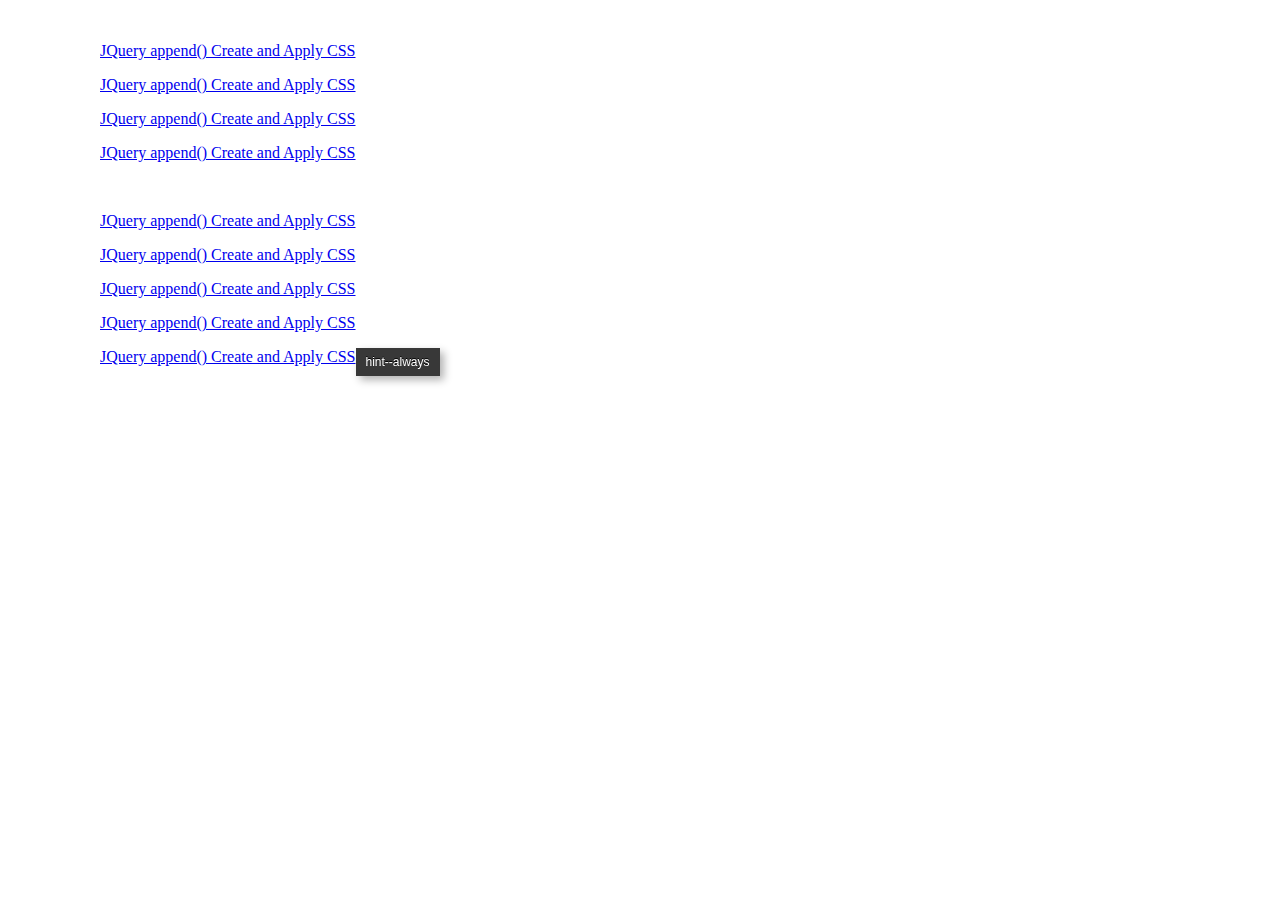
<file: data/hint/demo.html>
<html>
<head>
    <link rel="stylesheet" href="hint.css">
</head>
<body style="margin-left:100px">

<br />
<p> <a href="#" class="hint hint--top" data-hint="hint--top">JQuery append() Create and Apply CSS</a> </p>

<p> <a href="#" class="hint hint--bottom" data-hint="hint--bottom">JQuery append() Create and Apply CSS</a> </p>

<p> <a href="#" class="hint hint--right" data-hint="hint--right">JQuery append() Create and Apply CSS</a> </p>

<p> <a href="#" class="hint hint--left" data-hint="hint--left">JQuery append() Create and Apply CSS</a> </p>

<br />

<p> <a href="#" class="hint hint--warning" data-hint="hint--warning">JQuery append() Create and Apply CSS</a> </p>

<p> <a href="#" class="hint hint--error" data-hint="hint--error">JQuery append() Create and Apply CSS</a> </p>

<p> <a href="#" class="hint hint--info" data-hint="hint--info">JQuery append() Create and Apply CSS</a> </p>

<p> <a href="#" class="hint hint--success" data-hint="hint--success">JQuery append() Create and Apply CSS</a> </p>

<p> <a href="#" class="hint hint--always" data-hint="hint--always">JQuery append() Create and Apply CSS</a> </p>

</body>
</html>
<!--
文章来源：很酷的鼠标提示插件Hint.css【纯css实现】
http://www.webkaka.com/tutorial/js/2019/083169/
//-->
</file>
<file: data/hint/hint.css>
/*! Hint.css - v2.6.0 - 2019-04-27
* http://kushagragour.in/lab/hint/
* Copyright (c) 2019 Kushagra Gour */

/*-------------------------------------*\
	HINT.css - A CSS tooltip library
\*-------------------------------------*/
/**
 * HINT.css is a tooltip library made in pure CSS.
 *
 * Source: https://github.com/chinchang/hint.css
 * Demo: http://kushagragour.in/lab/hint/
 *
 */
/**
 * source: hint-core.scss
 *
 * Defines the basic styling for the tooltip.
 * Each tooltip is made of 2 parts:
 * 	1) body (:after)
 * 	2) arrow (:before)
 *
 * Classes added:
 * 	1) hint
 */
[class*="hint--"] {
  position: relative;
  display: inline-block;
  /**
	 * tooltip arrow
	 */
  /**
	 * tooltip body
	 */ }
  [class*="hint--"]:before, [class*="hint--"]:after {
    position: absolute;
    -webkit-transform: translate3d(0, 0, 0);
    -moz-transform: translate3d(0, 0, 0);
    transform: translate3d(0, 0, 0);
    visibility: hidden;
    opacity: 0;
    z-index: 1000000;
    pointer-events: none;
    -webkit-transition: 0.3s ease;
    -moz-transition: 0.3s ease;
    transition: 0.3s ease;
    -webkit-transition-delay: 0ms;
    -moz-transition-delay: 0ms;
    transition-delay: 0ms; }
  [class*="hint--"]:hover:before, [class*="hint--"]:hover:after {
    visibility: visible;
    opacity: 1; }
  [class*="hint--"]:hover:before, [class*="hint--"]:hover:after {
    -webkit-transition-delay: 100ms;
    -moz-transition-delay: 100ms;
    transition-delay: 100ms; }
  [class*="hint--"]:before {
    content: '';
    position: absolute;
    background: transparent;
    border: 6px solid transparent;
    z-index: 1000001; }
  [class*="hint--"]:after {
    background: #383838;
    color: white;
    padding: 8px 10px;
    font-size: 12px;
    font-family: "Helvetica Neue", Helvetica, Arial, sans-serif;
    line-height: 12px;
    white-space: nowrap; }
  [class*="hint--"][aria-label]:after {
    content: attr(aria-label); }
  [class*="hint--"][data-hint]:after {
    content: attr(data-hint); }

[aria-label='']:before, [aria-label='']:after,
[data-hint='']:before,
[data-hint='']:after {
  display: none !important; }

/**
 * source: hint-position.scss
 *
 * Defines the positoning logic for the tooltips.
 *
 * Classes added:
 * 	1) hint--top
 * 	2) hint--bottom
 * 	3) hint--left
 * 	4) hint--right
 */
/**
 * set default color for tooltip arrows
 */
.hint--top-left:before {
  border-top-color: #383838; }

.hint--top-right:before {
  border-top-color: #383838; }

.hint--top:before {
  border-top-color: #383838; }

.hint--bottom-left:before {
  border-bottom-color: #383838; }

.hint--bottom-right:before {
  border-bottom-color: #383838; }

.hint--bottom:before {
  border-bottom-color: #383838; }

.hint--left:before {
  border-left-color: #383838; }

.hint--right:before {
  border-right-color: #383838; }

/**
 * top tooltip
 */
.hint--top:before {
  margin-bottom: -11px; }

.hint--top:before, .hint--top:after {
  bottom: 100%;
  left: 50%; }

.hint--top:before {
  left: calc(50% - 6px); }

.hint--top:after {
  -webkit-transform: translateX(-50%);
  -moz-transform: translateX(-50%);
  transform: translateX(-50%); }

.hint--top:hover:before {
  -webkit-transform: translateY(-8px);
  -moz-transform: translateY(-8px);
  transform: translateY(-8px); }

.hint--top:hover:after {
  -webkit-transform: translateX(-50%) translateY(-8px);
  -moz-transform: translateX(-50%) translateY(-8px);
  transform: translateX(-50%) translateY(-8px); }

/**
 * bottom tooltip
 */
.hint--bottom:before {
  margin-top: -11px; }

.hint--bottom:before, .hint--bottom:after {
  top: 100%;
  left: 50%; }

.hint--bottom:before {
  left: calc(50% - 6px); }

.hint--bottom:after {
  -webkit-transform: translateX(-50%);
  -moz-transform: translateX(-50%);
  transform: translateX(-50%); }

.hint--bottom:hover:before {
  -webkit-transform: translateY(8px);
  -moz-transform: translateY(8px);
  transform: translateY(8px); }

.hint--bottom:hover:after {
  -webkit-transform: translateX(-50%) translateY(8px);
  -moz-transform: translateX(-50%) translateY(8px);
  transform: translateX(-50%) translateY(8px); }

/**
 * right tooltip
 */
.hint--right:before {
  margin-left: -11px;
  margin-bottom: -6px; }

.hint--right:after {
  margin-bottom: -14px; }

.hint--right:before, .hint--right:after {
  left: 100%;
  bottom: 50%; }

.hint--right:hover:before {
  -webkit-transform: translateX(8px);
  -moz-transform: translateX(8px);
  transform: translateX(8px); }

.hint--right:hover:after {
  -webkit-transform: translateX(8px);
  -moz-transform: translateX(8px);
  transform: translateX(8px); }

/**
 * left tooltip
 */
.hint--left:before {
  margin-right: -11px;
  margin-bottom: -6px; }

.hint--left:after {
  margin-bottom: -14px; }

.hint--left:before, .hint--left:after {
  right: 100%;
  bottom: 50%; }

.hint--left:hover:before {
  -webkit-transform: translateX(-8px);
  -moz-transform: translateX(-8px);
  transform: translateX(-8px); }

.hint--left:hover:after {
  -webkit-transform: translateX(-8px);
  -moz-transform: translateX(-8px);
  transform: translateX(-8px); }

/**
 * top-left tooltip
 */
.hint--top-left:before {
  margin-bottom: -11px; }

.hint--top-left:before, .hint--top-left:after {
  bottom: 100%;
  left: 50%; }

.hint--top-left:before {
  left: calc(50% - 6px); }

.hint--top-left:after {
  -webkit-transform: translateX(-100%);
  -moz-transform: translateX(-100%);
  transform: translateX(-100%); }

.hint--top-left:after {
  margin-left: 12px; }

.hint--top-left:hover:before {
  -webkit-transform: translateY(-8px);
  -moz-transform: translateY(-8px);
  transform: translateY(-8px); }

.hint--top-left:hover:after {
  -webkit-transform: translateX(-100%) translateY(-8px);
  -moz-transform: translateX(-100%) translateY(-8px);
  transform: translateX(-100%) translateY(-8px); }

/**
 * top-right tooltip
 */
.hint--top-right:before {
  margin-bottom: -11px; }

.hint--top-right:before, .hint--top-right:after {
  bottom: 100%;
  left: 50%; }

.hint--top-right:before {
  left: calc(50% - 6px); }

.hint--top-right:after {
  -webkit-transform: translateX(0);
  -moz-transform: translateX(0);
  transform: translateX(0); }

.hint--top-right:after {
  margin-left: -12px; }

.hint--top-right:hover:before {
  -webkit-transform: translateY(-8px);
  -moz-transform: translateY(-8px);
  transform: translateY(-8px); }

.hint--top-right:hover:after {
  -webkit-transform: translateY(-8px);
  -moz-transform: translateY(-8px);
  transform: translateY(-8px); }

/**
 * bottom-left tooltip
 */
.hint--bottom-left:before {
  margin-top: -11px; }

.hint--bottom-left:before, .hint--bottom-left:after {
  top: 100%;
  left: 50%; }

.hint--bottom-left:before {
  left: calc(50% - 6px); }

.hint--bottom-left:after {
  -webkit-transform: translateX(-100%);
  -moz-transform: translateX(-100%);
  transform: translateX(-100%); }

.hint--bottom-left:after {
  margin-left: 12px; }

.hint--bottom-left:hover:before {
  -webkit-transform: translateY(8px);
  -moz-transform: translateY(8px);
  transform: translateY(8px); }

.hint--bottom-left:hover:after {
  -webkit-transform: translateX(-100%) translateY(8px);
  -moz-transform: translateX(-100%) translateY(8px);
  transform: translateX(-100%) translateY(8px); }

/**
 * bottom-right tooltip
 */
.hint--bottom-right:before {
  margin-top: -11px; }

.hint--bottom-right:before, .hint--bottom-right:after {
  top: 100%;
  left: 50%; }

.hint--bottom-right:before {
  left: calc(50% - 6px); }

.hint--bottom-right:after {
  -webkit-transform: translateX(0);
  -moz-transform: translateX(0);
  transform: translateX(0); }

.hint--bottom-right:after {
  margin-left: -12px; }

.hint--bottom-right:hover:before {
  -webkit-transform: translateY(8px);
  -moz-transform: translateY(8px);
  transform: translateY(8px); }

.hint--bottom-right:hover:after {
  -webkit-transform: translateY(8px);
  -moz-transform: translateY(8px);
  transform: translateY(8px); }

/**
 * source: hint-sizes.scss
 *
 * Defines width restricted tooltips that can span
 * across multiple lines.
 *
 * Classes added:
 * 	1) hint--small
 * 	2) hint--medium
 * 	3) hint--large
 *
 */
.hint--small:after,
.hint--medium:after,
.hint--large:after {
  white-space: normal;
  line-height: 1.4em;
  word-wrap: break-word; }

.hint--small:after {
  width: 80px; }

.hint--medium:after {
  width: 150px; }

.hint--large:after {
  width: 300px; }

/**
 * source: hint-theme.scss
 *
 * Defines basic theme for tooltips.
 *
 */
[class*="hint--"] {
  /**
	 * tooltip body
	 */ }
  [class*="hint--"]:after {
    text-shadow: 0 -1px 0px black;
    box-shadow: 4px 4px 8px rgba(0, 0, 0, 0.3); }

/**
 * source: hint-color-types.scss
 *
 * Contains tooltips of various types based on color differences.
 *
 * Classes added:
 * 	1) hint--error
 * 	2) hint--warning
 * 	3) hint--info
 * 	4) hint--success
 *
 */
/**
 * Error
 */
.hint--error:after {
  background-color: #b34e4d;
  text-shadow: 0 -1px 0px #592726; }

.hint--error.hint--top-left:before {
  border-top-color: #b34e4d; }

.hint--error.hint--top-right:before {
  border-top-color: #b34e4d; }

.hint--error.hint--top:before {
  border-top-color: #b34e4d; }

.hint--error.hint--bottom-left:before {
  border-bottom-color: #b34e4d; }

.hint--error.hint--bottom-right:before {
  border-bottom-color: #b34e4d; }

.hint--error.hint--bottom:before {
  border-bottom-color: #b34e4d; }

.hint--error.hint--left:before {
  border-left-color: #b34e4d; }

.hint--error.hint--right:before {
  border-right-color: #b34e4d; }

/**
 * Warning
 */
.hint--warning:after {
  background-color: #c09854;
  text-shadow: 0 -1px 0px #6c5328; }

.hint--warning.hint--top-left:before {
  border-top-color: #c09854; }

.hint--warning.hint--top-right:before {
  border-top-color: #c09854; }

.hint--warning.hint--top:before {
  border-top-color: #c09854; }

.hint--warning.hint--bottom-left:before {
  border-bottom-color: #c09854; }

.hint--warning.hint--bottom-right:before {
  border-bottom-color: #c09854; }

.hint--warning.hint--bottom:before {
  border-bottom-color: #c09854; }

.hint--warning.hint--left:before {
  border-left-color: #c09854; }

.hint--warning.hint--right:before {
  border-right-color: #c09854; }

/**
 * Info
 */
.hint--info:after {
  background-color: #3986ac;
  text-shadow: 0 -1px 0px #1a3c4d; }

.hint--info.hint--top-left:before {
  border-top-color: #3986ac; }

.hint--info.hint--top-right:before {
  border-top-color: #3986ac; }

.hint--info.hint--top:before {
  border-top-color: #3986ac; }

.hint--info.hint--bottom-left:before {
  border-bottom-color: #3986ac; }

.hint--info.hint--bottom-right:before {
  border-bottom-color: #3986ac; }

.hint--info.hint--bottom:before {
  border-bottom-color: #3986ac; }

.hint--info.hint--left:before {
  border-left-color: #3986ac; }

.hint--info.hint--right:before {
  border-right-color: #3986ac; }

/**
 * Success
 */
.hint--success:after {
  background-color: #458746;
  text-shadow: 0 -1px 0px #1a321a; }

.hint--success.hint--top-left:before {
  border-top-color: #458746; }

.hint--success.hint--top-right:before {
  border-top-color: #458746; }

.hint--success.hint--top:before {
  border-top-color: #458746; }

.hint--success.hint--bottom-left:before {
  border-bottom-color: #458746; }

.hint--success.hint--bottom-right:before {
  border-bottom-color: #458746; }

.hint--success.hint--bottom:before {
  border-bottom-color: #458746; }

.hint--success.hint--left:before {
  border-left-color: #458746; }

.hint--success.hint--right:before {
  border-right-color: #458746; }

/**
 * source: hint-always.scss
 *
 * Defines a persisted tooltip which shows always.
 *
 * Classes added:
 * 	1) hint--always
 *
 */
.hint--always:after, .hint--always:before {
  opacity: 1;
  visibility: visible; }

.hint--always.hint--top:before {
  -webkit-transform: translateY(-8px);
  -moz-transform: translateY(-8px);
  transform: translateY(-8px); }

.hint--always.hint--top:after {
  -webkit-transform: translateX(-50%) translateY(-8px);
  -moz-transform: translateX(-50%) translateY(-8px);
  transform: translateX(-50%) translateY(-8px); }

.hint--always.hint--top-left:before {
  -webkit-transform: translateY(-8px);
  -moz-transform: translateY(-8px);
  transform: translateY(-8px); }

.hint--always.hint--top-left:after {
  -webkit-transform: translateX(-100%) translateY(-8px);
  -moz-transform: translateX(-100%) translateY(-8px);
  transform: translateX(-100%) translateY(-8px); }

.hint--always.hint--top-right:before {
  -webkit-transform: translateY(-8px);
  -moz-transform: translateY(-8px);
  transform: translateY(-8px); }

.hint--always.hint--top-right:after {
  -webkit-transform: translateY(-8px);
  -moz-transform: translateY(-8px);
  transform: translateY(-8px); }

.hint--always.hint--bottom:before {
  -webkit-transform: translateY(8px);
  -moz-transform: translateY(8px);
  transform: translateY(8px); }

.hint--always.hint--bottom:after {
  -webkit-transform: translateX(-50%) translateY(8px);
  -moz-transform: translateX(-50%) translateY(8px);
  transform: translateX(-50%) translateY(8px); }

.hint--always.hint--bottom-left:before {
  -webkit-transform: translateY(8px);
  -moz-transform: translateY(8px);
  transform: translateY(8px); }

.hint--always.hint--bottom-left:after {
  -webkit-transform: translateX(-100%) translateY(8px);
  -moz-transform: translateX(-100%) translateY(8px);
  transform: translateX(-100%) translateY(8px); }

.hint--always.hint--bottom-right:before {
  -webkit-transform: translateY(8px);
  -moz-transform: translateY(8px);
  transform: translateY(8px); }

.hint--always.hint--bottom-right:after {
  -webkit-transform: translateY(8px);
  -moz-transform: translateY(8px);
  transform: translateY(8px); }

.hint--always.hint--left:before {
  -webkit-transform: translateX(-8px);
  -moz-transform: translateX(-8px);
  transform: translateX(-8px); }

.hint--always.hint--left:after {
  -webkit-transform: translateX(-8px);
  -moz-transform: translateX(-8px);
  transform: translateX(-8px); }

.hint--always.hint--right:before {
  -webkit-transform: translateX(8px);
  -moz-transform: translateX(8px);
  transform: translateX(8px); }

.hint--always.hint--right:after {
  -webkit-transform: translateX(8px);
  -moz-transform: translateX(8px);
  transform: translateX(8px); }

/**
 * source: hint-rounded.scss
 *
 * Defines rounded corner tooltips.
 *
 * Classes added:
 * 	1) hint--rounded
 *
 */
.hint--rounded:after {
  border-radius: 4px; }

/**
 * source: hint-effects.scss
 *
 * Defines various transition effects for the tooltips.
 *
 * Classes added:
 * 	1) hint--no-animate
 * 	2) hint--bounce
 *
 */
.hint--no-animate:before, .hint--no-animate:after {
  -webkit-transition-duration: 0ms;
  -moz-transition-duration: 0ms;
  transition-duration: 0ms; }

.hint--bounce:before, .hint--bounce:after {
  -webkit-transition: opacity 0.3s ease, visibility 0.3s ease, -webkit-transform 0.3s cubic-bezier(0.71, 1.7, 0.77, 1.24);
  -moz-transition: opacity 0.3s ease, visibility 0.3s ease, -moz-transform 0.3s cubic-bezier(0.71, 1.7, 0.77, 1.24);
  transition: opacity 0.3s ease, visibility 0.3s ease, transform 0.3s cubic-bezier(0.71, 1.7, 0.77, 1.24); }

.hint--no-shadow:before, .hint--no-shadow:after {
  text-shadow: initial;
  box-shadow: initial; }
</file>
